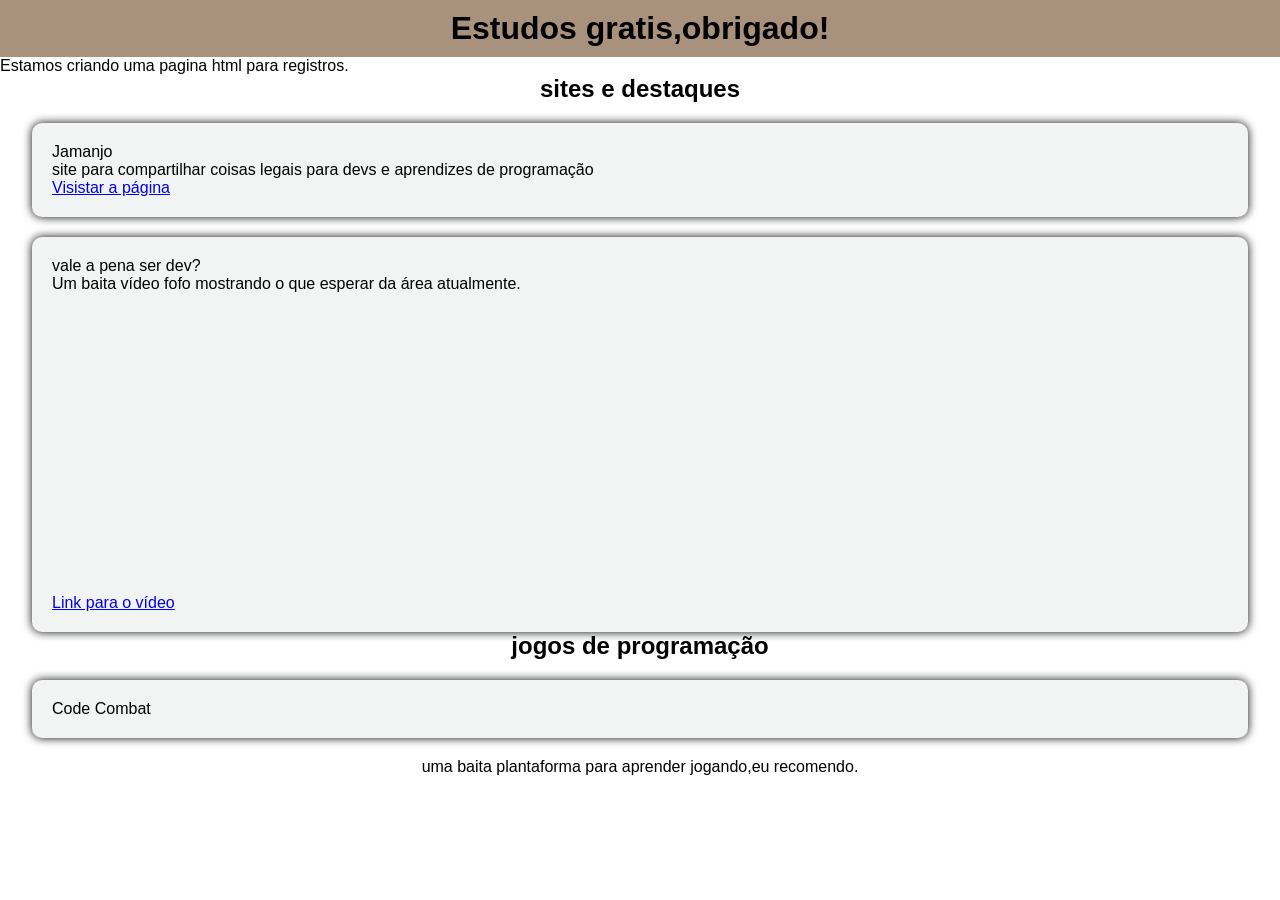
<file: index.html>
<html> 
    <head>
        <link rel="stylesheet" href="style.css">
    </head>
<body>
    <h1>Estudos gratis,obrigado!</h1>
<p>Estamos criando uma pagina html para registros.</p>

<section>
    <h2>sites e destaques</h2>
    <div>
        <head>Jamanjo</head>
        <p>site para compartilhar coisas legais para devs e aprendizes de programação</p>
        <a target="_blank" href="https://www.jamanjo.com.br/">Visistar a página</a>
    </div>
    <div>
        <header>vale a pena ser dev?</header>
        <p>Um baita vídeo fofo mostrando o que esperar da área atualmente.</p>
        <a href="https://www.youtube.com/watch?v=2AnSbALxoD8">Link para o vídeo</a>
        <iframe width="560" height="315" src="https://www.youtube.com/embed/2AnSbALxoD8?si=gD4_urA-Lij0UfZv" title="YouTube video player" frameborder="0" allow="accelerometer; autoplay; clipboard-write; encrypted-media; gyroscope; picture-in-picture; web-share" referrerpolicy="strict-origin-when-cross-origin" allowfullscreen></iframe>
    </div>
</section>
<section>
    <h2>jogos de programação</h2>

    <div><header> Code Combat</header></div>
    <p>uma baita plantaforma para aprender jogando,eu recomendo.</p>
   <a href="https://codecombat.com/"></a>


</section>

</body>
</html>
</file>
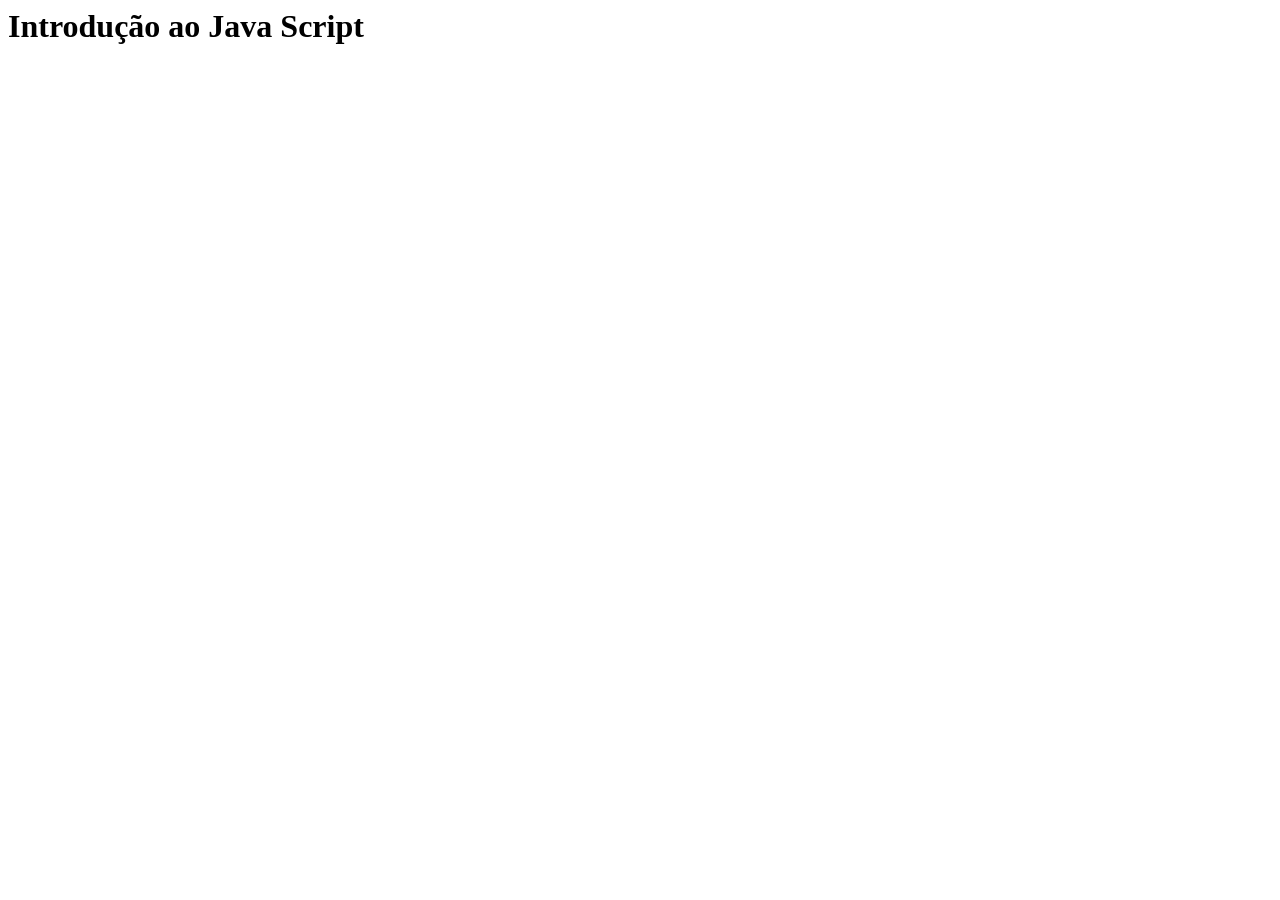
<file: 01JavaScript/index.html>
<html>
    <head></head>
    <body>
        <h1>Introdução ao Java Script</h1>
        <script src="PetShop.js"></script>
        <!-- <script src="guilhermePortoes.js"></script> -->
        <!-- <script src="péPequeno.js"></script> -->
    <!-- <script src="testes.js"></script> -->
    </body>
    </html>
</file>
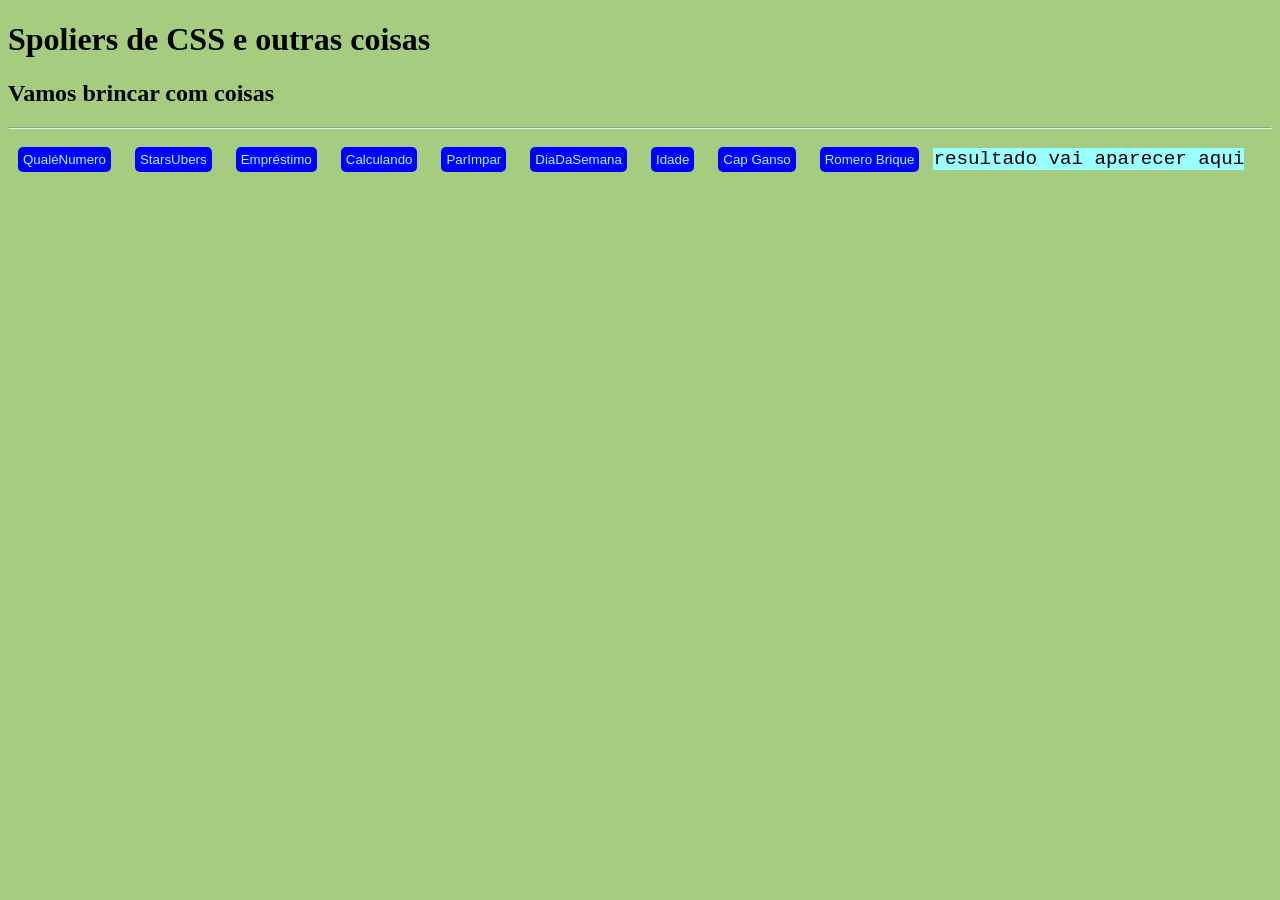
<file: 02.CSS/index.html>
<!DOCTYPE html>
<html lang="pt.br">
<head>
    <meta charset="UTF-8">
    <meta name="viewport" content="width=device-width, initial-scale=1.0">
    <link rel="stylesheet" href="style.css">
    <title>CSS</title>
</head>
<body>
    <h1>Spoliers de CSS e outras coisas</h1>
    <h2>Vamos brincar com coisas</h2>
    <hr>
    <button onclick="JogoAdivinhacao()">QualéNumero</button>
    <button onclick="tempoPercorrido()">StarsUbers</button>
    <button onclick="PlumasDeAvalon()">Empréstimo</button>
    <button onclick="Calculadora()">Calculando</button>
    <button onclick="ParImpar()">ParImpar</button>
    <button onclick="DiaDaSemana()">DiaDaSemana</button>
    <button onclick="verificandoIdade()">Idade</button>
    <button onclick="verificarProvisoes()">Cap Ganso</button>
    <button onclick="calcularPrecoBrique()">Romero Brique</button>
    <output id="resultado">resultado vai aparecer aqui</output>
    <script src="script.js"></script>
</body>
</html>
</file>
<file: style.css>
*{
margin: 0%;
padding: 0;
box-sizing: border-box;
font-family: Verdana, Geneva, Tahoma, sans-serif;

/* CSS HEX */
--black: #0a0908ff;
--night-bordeaux: #49111cff;
--white-smoke: #f2f4f3ff;
--dusty-taupe: #a9927dff;
--stone-brown: #5e503fff;

    /*border: 1px solid red */;
}

h1 {
    background-color:var(--dusty-taupe);
    text-align: center;
    padding: 10px;


}
div {
    background-color: var(--white-smoke);
    width: 95%;
    padding: 20px;
    border-radius: 10px;
    box-shadow: 0px 0px 10px var(--black);
}
section{
    display: flex;
    flex-direction: column;
    justify-content: center;
    align-items: center;
    gap: 20px;

}

div:hover {
    box-shadow: 0px 0px 10px var(--night-bordeaux);
    scale: 1.02;

}
</file>
<file: 02.CSS/style.css>
body{
    background-color: rgb(166, 205, 127);
}

output {
    /* background-color: rgb(255, 0, 0); */
    background-color: #99FFFF;
    color: #000000;
    font-family: 'Courier New', Courier, monospace;
    font-size: larger;
}

button{
    background-color: #0000ff;
    color: #99FFFF;
    padding: 5px;
    border-radius: 5px;
    border: none;
    margin: 10px;
}
</file>
